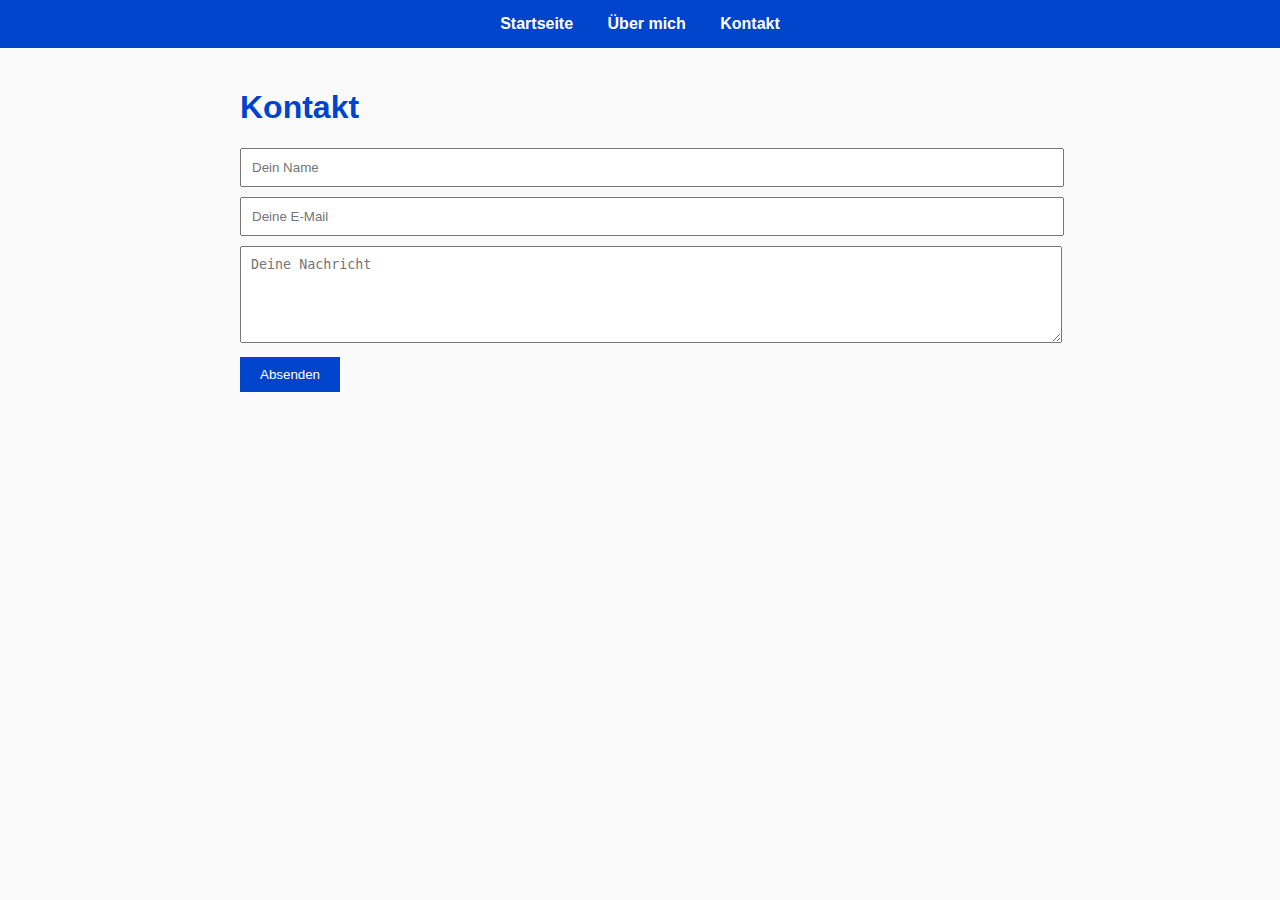
<file: kontakt.html>
<!DOCTYPE html>
<html lang="de">
<head>
  <meta charset="UTF-8">
  <title>Kontakt</title>
  <style>
    body { font-family: Arial; background: #fafafa; margin: 0; }
    nav { background: #0044cc; padding: 15px; text-align: center; }
    nav a { color: white; margin: 0 15px; text-decoration: none; font-weight: bold; }
    .container { max-width: 800px; margin: auto; padding: 20px; }
    h1 { color: #0044cc; }
    input, textarea { width: 100%; margin-bottom: 10px; padding: 10px; }
    button {
      padding: 10px 20px;
      background: #0044cc;
      color: white;
      border: none;
      cursor: pointer;
    }
  </style>
</head>
<body>
  <nav>
    <a href="index.html">Startseite</a>
    <a href="ueber.html">Über mich</a>
    <a href="kontakt.html">Kontakt</a>
  </nav>

  <div class="container">
    <h1>Kontakt</h1>
    <form>
      <input type="text" placeholder="Dein Name" required>
      <input type="email" placeholder="Deine E-Mail" required>
      <textarea placeholder="Deine Nachricht" rows="5" required></textarea>
      <button type="submit">Absenden</button>
    </form>
  </div>
</body>
</html>
</file>
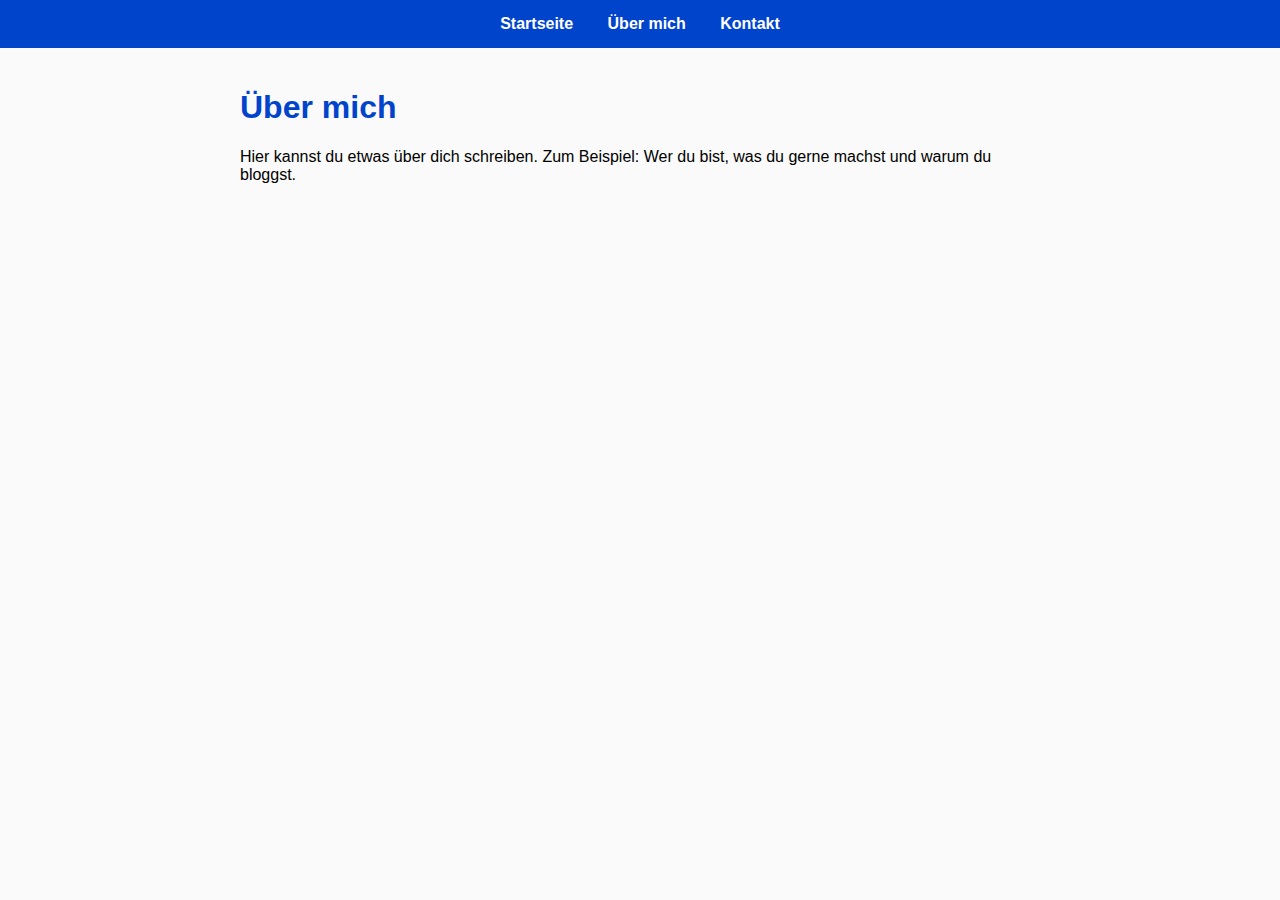
<file: ueber.html>
<!DOCTYPE html>
<html lang="de">
<head>
  <meta charset="UTF-8">
  <title>Über mich</title>
  <style>
    body { font-family: Arial; background: #fafafa; margin: 0; }
    nav { background: #0044cc; padding: 15px; text-align: center; }
    nav a { color: white; margin: 0 15px; text-decoration: none; font-weight: bold; }
    .container { max-width: 800px; margin: auto; padding: 20px; }
    h1 { color: #0044cc; }
  </style>
</head>
<body>
  <nav>
    <a href="index.html">Startseite</a>
    <a href="ueber.html">Über mich</a>
    <a href="kontakt.html">Kontakt</a>
  </nav>

  <div class="container">
    <h1>Über mich</h1>
    <p>Hier kannst du etwas über dich schreiben. Zum Beispiel: Wer du bist, was du gerne machst und warum du bloggst.</p>
  </div>
</body>
</html>
</file>
